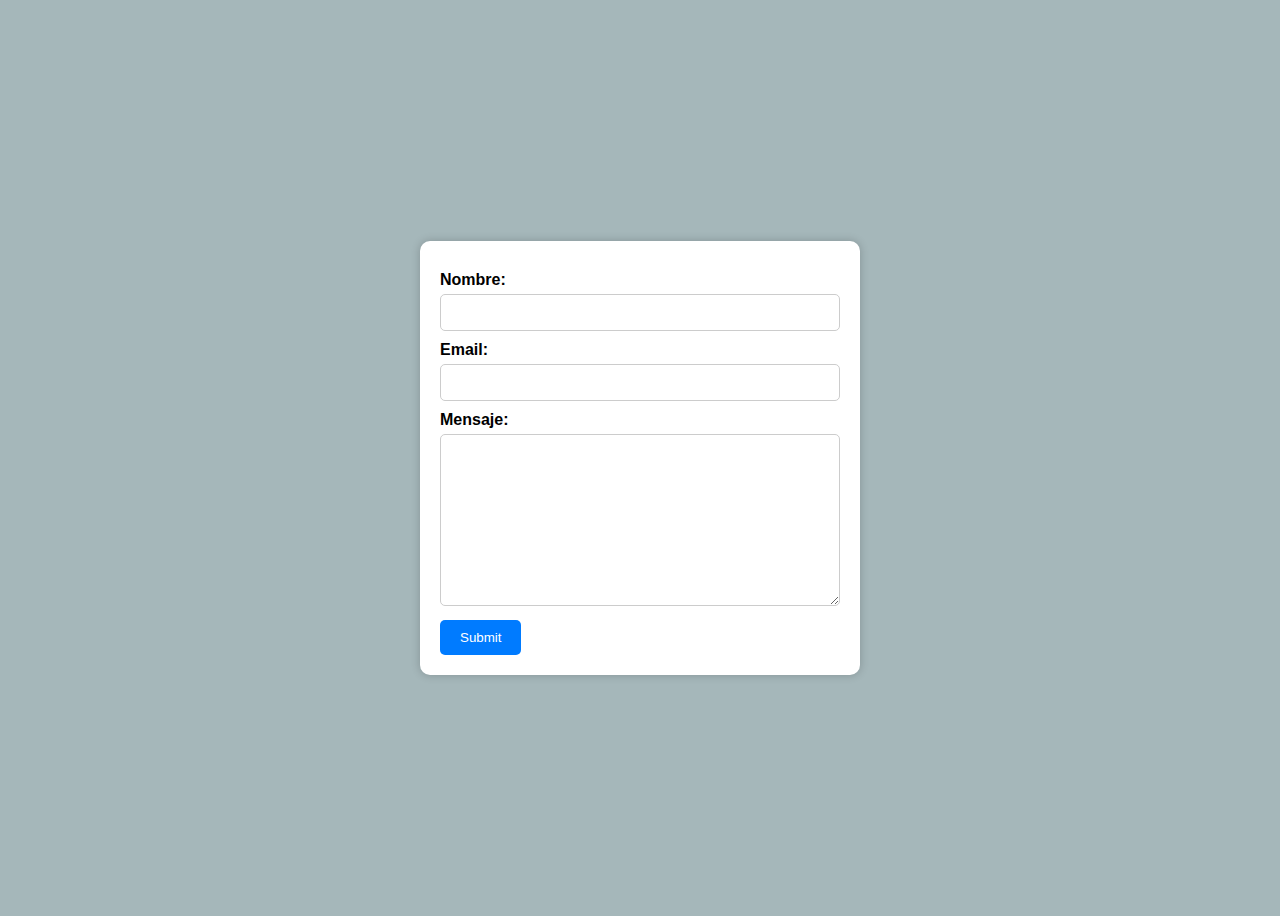
<file: contacto.html>
<!DOCTYPE html>
<html lang="en">
    <head>
        <meta charset="UTF-8" />
        <meta name="viewport" content="width=device-width, initial-scale=1.0" />
        <link rel="stylesheet" href="./style/contact.css" />
        <title>Contacto</title>
    </head>
    <body>
        <section class="contact-form">
            <form>
                <label>Nombre:</label>
                <input type="text" />
                <label>Email:</label>
                <input type="email" />
                <label>Mensaje:</label>
                <textarea cols="30" rows="10"></textarea>
                <input type="submit" />
            </form>
        </section>
    </body>
</html>
</file>
<file: style/contact.css>
:root {
    --FuenteP: "Roboto", sans-serif;
}

body {
    display: flex;
    justify-content: center;
    align-items: center;
    height: 100vh;
    font-family: var(--FuenteP);
    background-color: #a5b7ba;
}

.contact-form {
    width: 400px;
    padding: 20px;
    background-color: #fff;
    border-radius: 10px;
    box-shadow: 0 0 10px rgba(0, 0, 0, 0.2);
}

label {
    display: block;
    margin-top: 10px;
    font-weight: bold;
}

input[type="text"],
input[type="email"],
textarea {
    width: 100%;
    padding: 10px;
    margin-top: 5px;
    border: 1px solid #ccc;
    border-radius: 5px;
    transition: border-color 0.3s;
    box-sizing: border-box;
}

textarea {
    resize: vertical;
    min-height: 100px;
    max-height: 200px;
}

input[type="text"]:focus,
input[type="email"]:focus,
textarea:focus {
    border-color: #007bff;
    outline: none;
}

input[type="submit"] {
    background-color: #007bff;
    color: #fff;
    padding: 10px 20px;
    border: none;
    border-radius: 5px;
    cursor: pointer;
    margin-top: 10px;
    transition: background-color 0.3s;
}

input[type="submit"]:hover {
    background-color: #0056b3;
}
</file>
